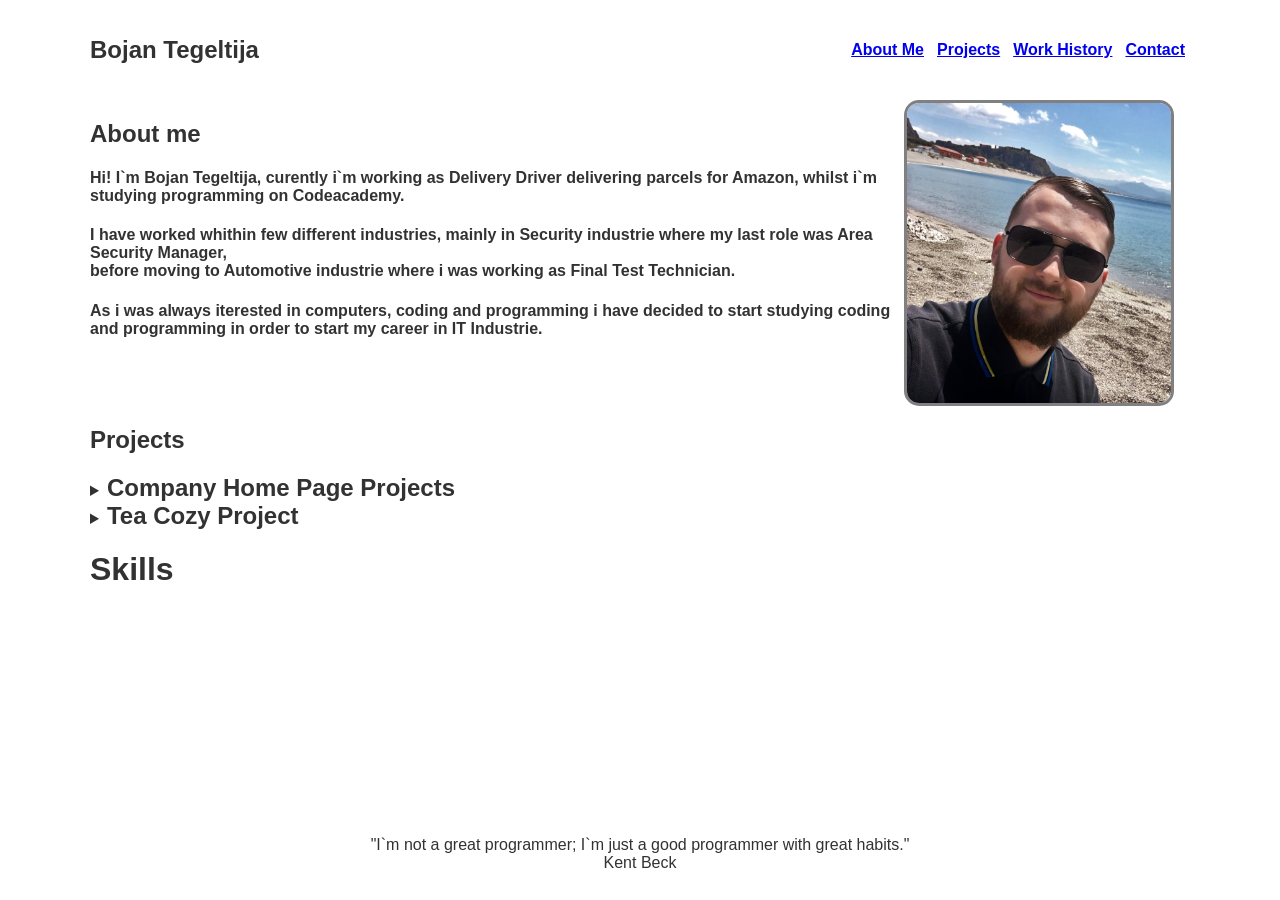
<file: index.html>
<!DOCTYPE html>

<html lang="en">

    <head>
        <meta charset="UTF-8">
        <meta name="viewport">
        <link rel="stylesheet" href="styles/index-style.css">
        <title>Bojan Tegeltija Portfolio</title>
    
    </head>

    <body>
        
        <nav class="navigation">
            <h1 id="logo">Bojan Tegeltija</h1>
            <ul class="navigation-items">
                <li class="navigation-item"><a href="index.html">About Me</a></li>
                <li class="navigation-item"><a href="project.html">Projects</a></li>
                <li class="navigation-item"><a href="work-history.html">Work History</a></li>
                <li class="navigation-item"><a href="contact.html">Contact</a></li>
            </ul>
        </nav>

        <main>
        <section id="about-me">

        <div class="about-me-container">  
        <div class="about-me-text">

            <h1>About me</h1>

            <p><h4>Hi! I`m Bojan Tegeltija, curently i`m working as Delivery Driver delivering parcels for Amazon, whilst i`m studying programming on Codeacademy.</h4></p>
            
            <p><h4>I have worked whithin few different industries, mainly in Security industrie where my last role was Area Security Manager, <br>before moving to Automotive industrie where i was working as Final Test Technician.</h4></p>

            <p><h4>As i was always iterested in computers, coding and programming i have decided to start studying coding and programming in order to start my career in IT Industrie.</h4></p>

        </div>

        <img src="styles/IMG_Bojan.JPG" alt="Photo Of Bojan Tegeltija" class="portrait">

        </div>

        </section>

        <section id="projects">

            <h1>Projects</h1>

            <details class="project">
                <summary class="project-title">
                    <h2>Company Home Page Projects</h2>
                </summary>
                <img src="styles/Company Home Page Project.jpg" alt="Company Home Page Projects Screenshot" class="project-image">
                <p class="project-description">Project was given by Codeacademy as a task to practice our coding skills. Goal of project was to create Home Page of imaginary company of our choice. I have chose to make a home page for Logistics Company.</p>
            </details>

            <details class="project">
                <summary class="project-title">
                    <h2>Tea Cozy Project</h2>
                </summary>
                <img src="styles/Tea Cozy Project 1.jpg" alt="Tea Cozy Project Home Page Screenshot" class="project-image"> 
                <img src="styles/Tea Cozy Project 2.jpg.png" alt="Tea Cozy Project Home Page Screenshot" class="project-image">
                <img src="styles/Tea Cozy Project 3.jpg" alt="Tea Cozy Project Home Page Screenshot" class="project-image">
                <p class="project-description">Another project given by Codeacademy as a task to practice our coding skills.Goal of project was to create Home Page of imaginary company. Resources was provided by Codeacademy.</p>
            </details>



        </section>

        <div>

            <h1>Skills</h1>

        </div>
        </main>


    </body>

    <footer>
        <p>"I`m not a great programmer; I`m just a good programmer with great habits."<br>Kent Beck</p>
    </footer>

</html>
</file>
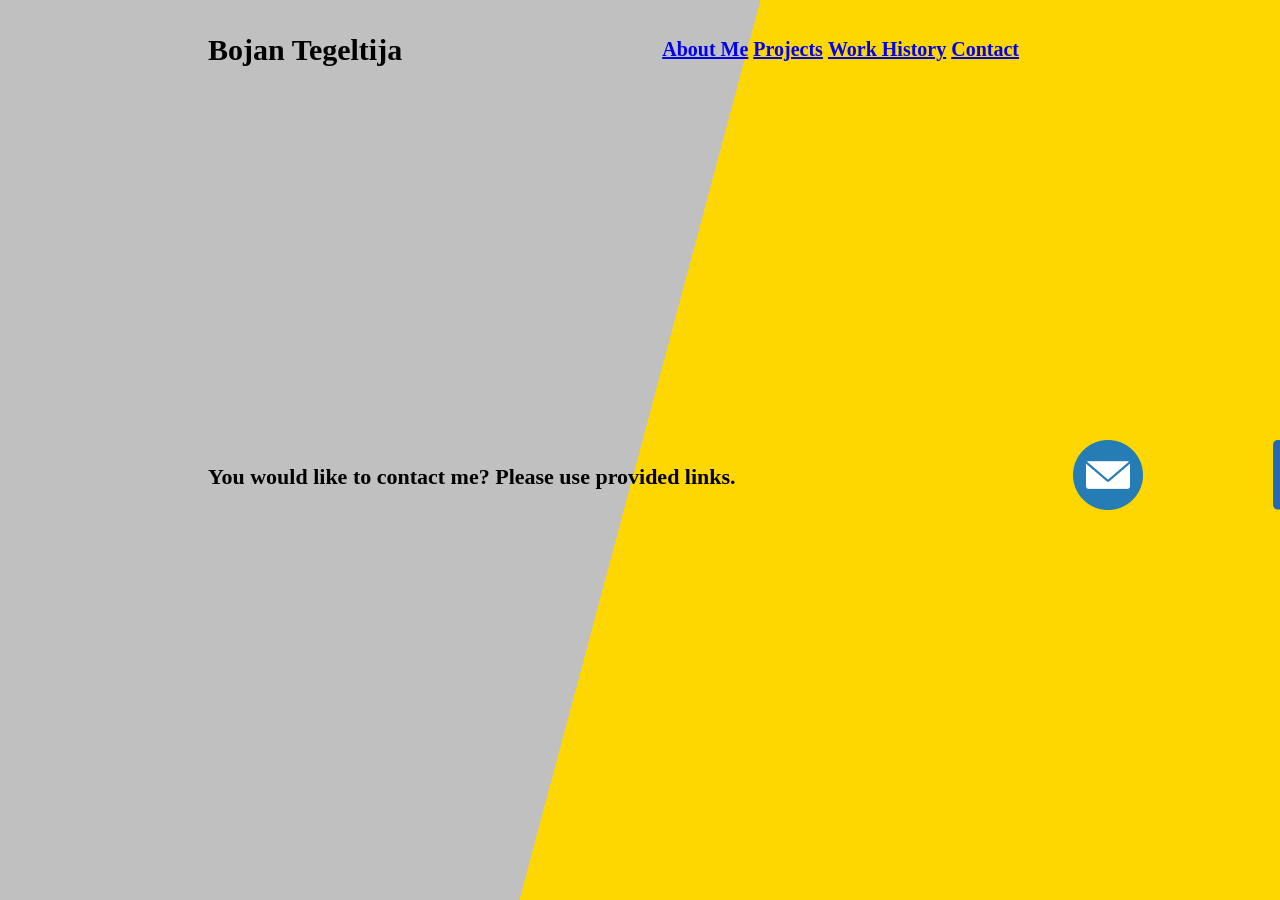
<file: contact.html>
<!DOCTYPE html>

<html lang="en">
    <head>
        <meta charset="UTF-8">
        <meta name="viewport">
        <link rel="stylesheet" href="styles/contact-style.css">
        <title>Contact</title>
    </head>

    <body>
        <nav class="navigation">
            <h1 id="logo">Bojan Tegeltija</h1>
            <ul class="navigation-items">
                <li class="navigation-item"><a href="index.html">About Me</a></li>
                <li class="navigation-item"><a href="project.html">Projects</a></li>
                <li class="navigation-item"><a href="work-history.html">Work History</a></li>
                <li class="navigation-item"><a href="contact.html">Contact</a></li>
            </ul>
        </nav>

        <main>

            <div class="contact-text">
                <P>You would like to contact me? Please use provided links.</P>
            </div>

            <div class="links">

                <div>
                    <a href="mailto:bojantegeltija993@gmail.com"><img src="styles/email-link-logo.png" alt="email link logo" class="logo"></a>  
                </div>

                <div>
                    <a href="http://www.linkedin.com/in/bojan-tegeltija-267186268"><img src="styles/LI-In-Bug.png" alt="linkedin contact logo" class="logo"></a>
                </div>
            </div>
        </main>
    </body>
</html>
</file>
<file: styles/index-style.css>
html {
    scroll-behavior: smooth;
}
html,
body {
  height: 100%;
  color: var(--font-color);
}

:root {
    --spacing-1: 8px;
    --spacing-2: 12px;
    --spacing-3: 16px;
    --spacing-4: 24px;
  
    --border-radius: 12px;
  
    --font-color: #323232;
  }

body {
    display: flex;
    flex-direction: column;
    font-family: "Open Sans", sans-serif;
    margin: 0;
    padding: 0 var(--spacing-3);
    max-width: 1100px;
    margin: 0 auto;
    height: 100%;
  
}

main {
    display: flexbox;
    justify-content: center;
    
}
.navigation {
    display: flex;
    align-items: center;
    padding: var(--spacing-3) 0;
}

.navigation-items {
    display: flex;
    list-style-type: none;
    padding: 0;
    align-items: center;
    margin: 0;
    margin-left: auto;
    
}

.navigation-item {
    list-style: none;
    margin: var(--spacing-1);
    margin-right: 5px;
    font-weight: bolder;
}

.about-me-container {
    display: flex;
    margin-right: var(--spacing-3);
}

.portrait {
    width: 300px;
    height: 300px;
    border: 3px solid grey;
    border-radius: 15px;
} 

.project {
    cursor: pointer;

}

.project-image {
    width: 50%;
}

.project-description {
    width: 50%;
}

.project-title h2 {
    display: inline;
}

footer {
    text-align: center;
    margin-top: auto;
    padding: var(--spacing-2) 0;
}
</file>
<file: styles/contact-style.css>
html {
    background: linear-gradient(-75deg, gold 50%, silver 50%);
    width: 100%;
    height: 100%;
}
body {
    display: flex;
    flex-direction: column;
    width: 95%;
    height: 95%;
    
}

.navigation {
    display: flex;
    align-items: center;
    margin-left: 200px;
    margin-right: 200px;
    font-weight: bolder;
    font-size: 20px;
}

.navigation-items {
    display: flex;
    list-style-type: none;
    padding: 0;
    align-items: center;
    margin: 0;
    margin-left: auto;
}

.navigation-item {
    list-style: none;
    margin: var(--spacing-1);
    margin-right: 5px;
    font-weight: bolder;
}

main {
    display: flex;
    justify-content: space-between;
    align-items: center;
    width: 1200px;
    height: 800px;
    margin-left: 200px;
    margin-right: 200px;
}

.links {
    display: flex;
    justify-content: space-around;
    align-items: center;
    width: 400px;
    height: 400px;
}

.logo {
    height: 70px;
    width: 70px;
    
}

.contact-text {
    font-weight: bold;
    font-size: 22px;
}

.logo:hover {
    background-color: silver; 
    border: 1px;
    border-radius: 5px;
    animation: icon 0.3s linear;
}

@keyframes icon {
    0%{
        height: 60px;
        width: 60px;
    }
    100%{
        height: 70px;
        width: 70px;
    }
}
</file>
